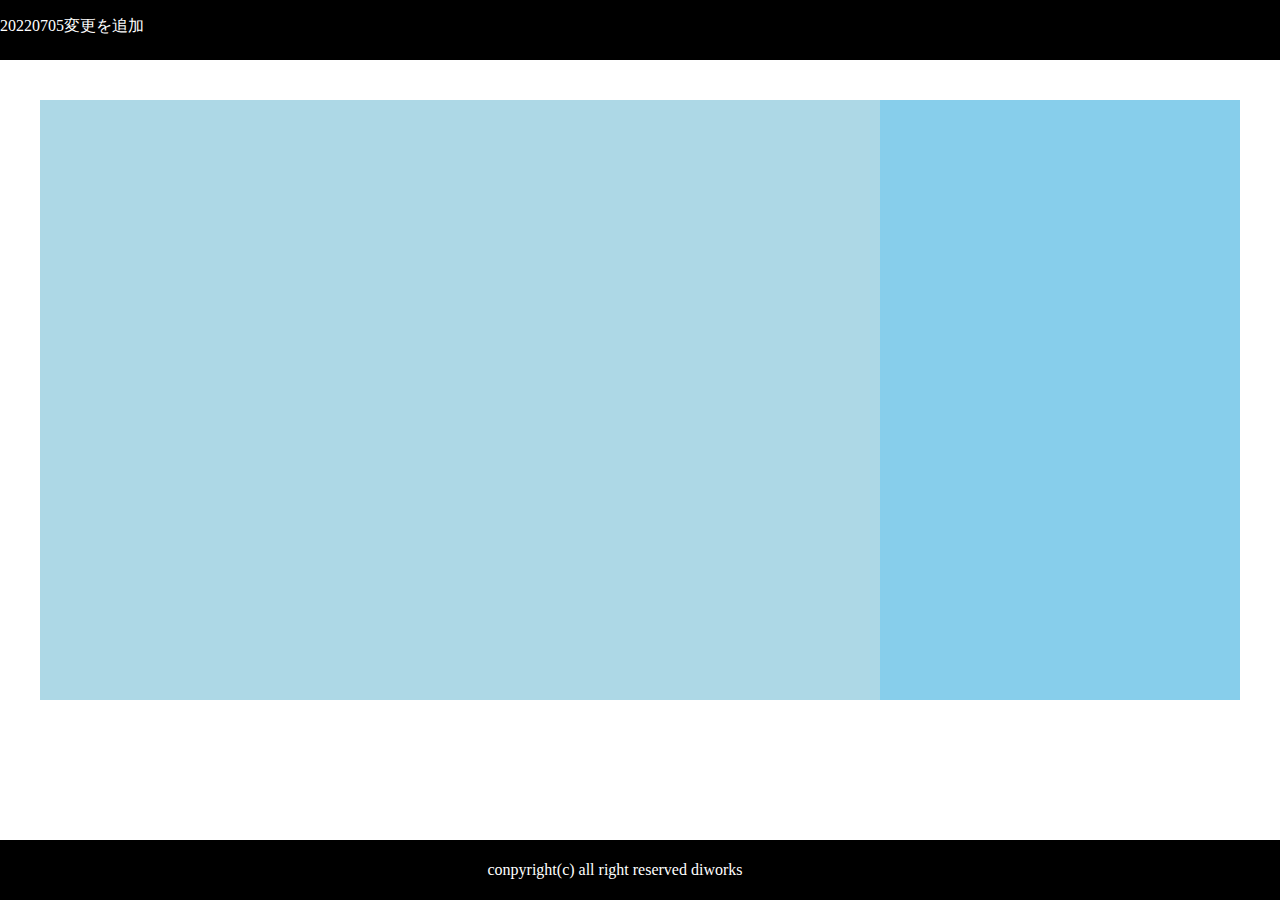
<file: HTML:CSS/index.html>
<!DOCTYPE html>
<html lang="ja">
  <head>
    <meta charset="UTF-8">
    <title>ブログ・ニュース系コンテンツ</title>
    <link rel="stylesheet" type="text/css" href="style.css">
  </head>
  <body>
    <header>
      <p>20220705変更を追加<p>
      <div class="logo">csspractice</div>
      <ul class="home">
        <li>home</li>
        <li>service</li>
        <li>about us</li>
        <li>recruit</li>
        <li>contact us</li>
      </ul>
    </header>

    <main>
      <div class="main-container">
        <div class="right"></div>
        <div class="left"></div>
      </div>
    </main>

    <footer>  
      <span class="a">
        conpyright(c) all right reserved diworks 
      </span>
      <span class="b">
        
        

      </span>
    </footer>
  </body>

</html>
</file>
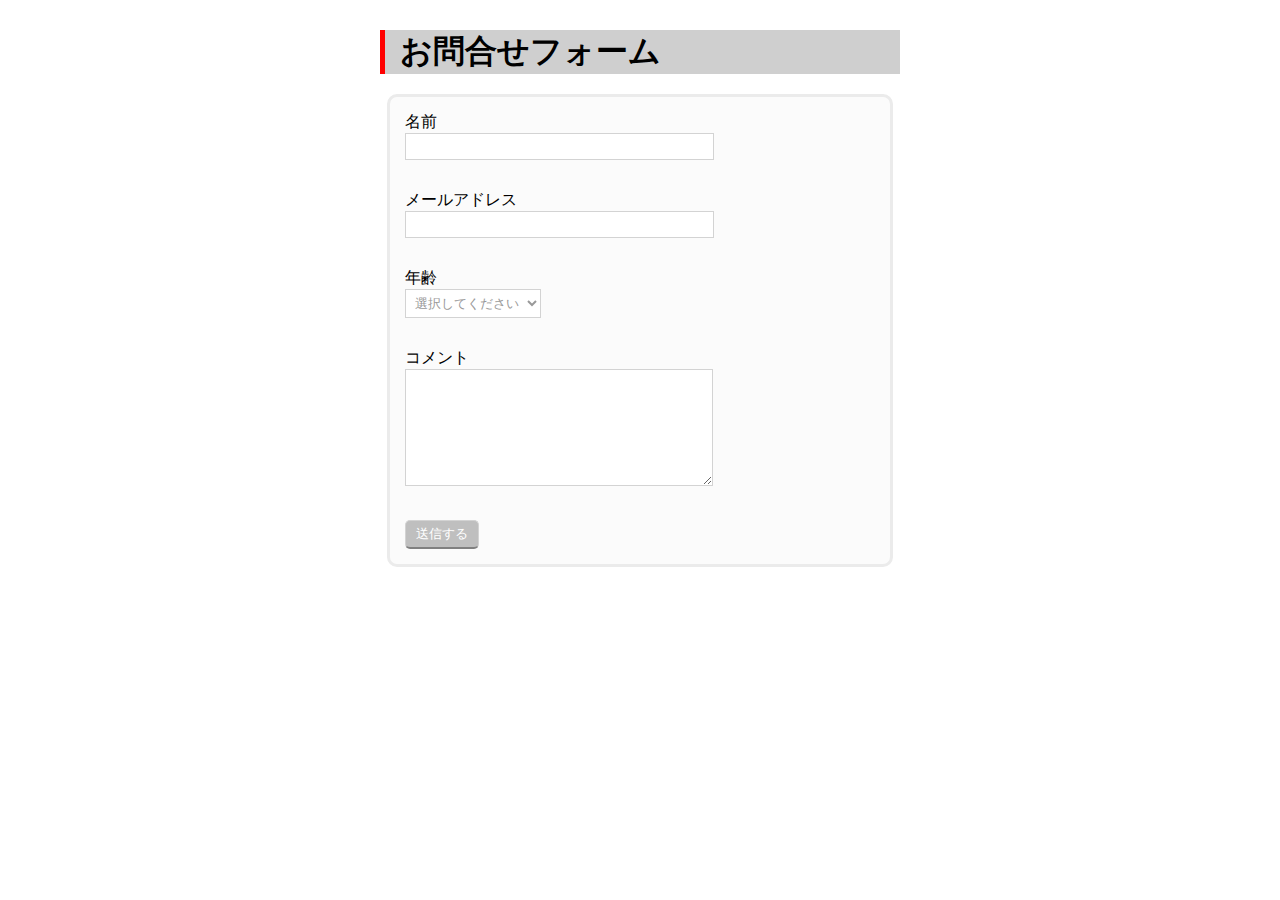
<file: PHP/contactform/index.html>
<!DOCTYPE html>
<html lang="ja">
  <head>
    <meta charset="UTF-8">
    <title>お問合せフォームを作る</title>
    <link rel="stylesheet" type="text/css" href="style.css">
  </head>
  <body>
    <h1>お問合せフォーム</h1>

    <form method="post" action="mail_confirm.php">
      <div>
        <label>名前</label><br>
        <input type="text" class="text" size="35" name="name">
        <!-- nameにはデータベースの箱の名前を入れる -->
      </div>
      
      <div>
        <label>メールアドレス</label><br>
        <input type="text" class="text" size="35" name="mail">
      </div>
  
      <div>
        <label>年齢</label><br>
        <select class="dropdown" name="age">
          <option>選択してください</option>
          <script>
            for(var i=18; i<= 65; i++){
              let start="<option value='"+ i+ "'>";
              document.write(start);
              document.write(i+ "歳");
              document.write("</option>");
            }
          </script>
        </select>
      </div>

      <div>
        <label>コメント</label><br>
        <textarea cols="35" rows="7" name="comments"></textarea>
      </div>

      <div>
        <input type="submit" class="submit" value="送信する">
      </div>
    </form>

  </body>

</html>
</file>
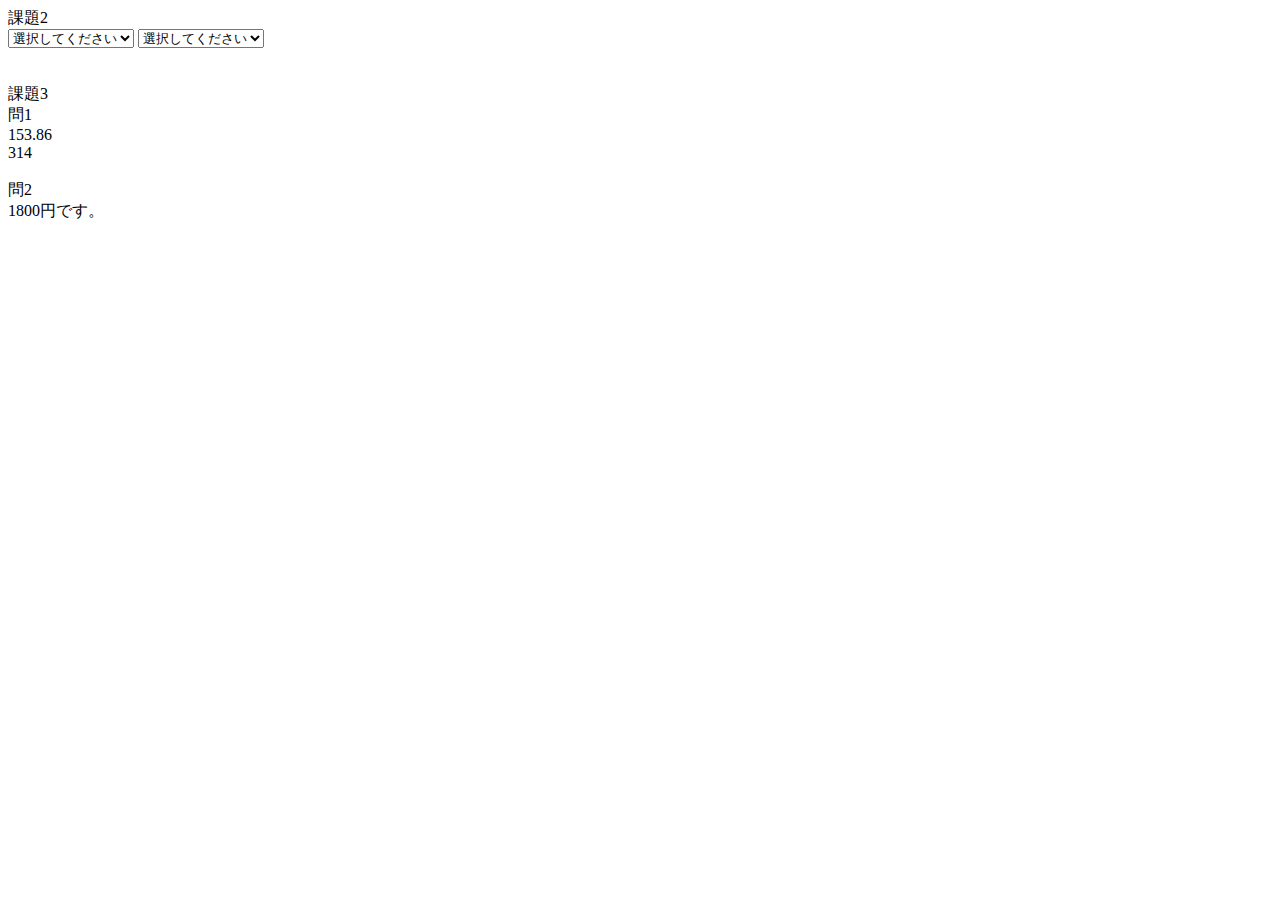
<file: JavaScript/index2.html>
<!DOCTYPE html>
<html lang="ja">
  <head>
    <meta charset="UTF-8">
    <titile>課題2</titile>

  </head>
  <body>
    
    <form>
      <select name="todofuken">
        <option calue="error">選択してください</option>
        <option calue="001">東京</option>
        <option calue="002">神奈川</option>
        <option calue="003">千葉</option>
        <option calue="004">埼玉</option>
      </select>
      
      <select name="age">
        <option>選択してください</option>
        <script>
          for(var i= 18; i<=65; i++){
            document.write("<option>");
              document.write(i);
              document.write("</option>");
            }
            </script>
      </select>
    </form>
    <script type="text/javascript" src="script2.js"></script>
  </body>
  </html>
<br><br>
</file>
<file: HTML:CSS/style.css>
header{
  position:absolute;
  top:0px;
  left:0px;
  width:100%;
  height:60px;
  background-color:black;
  color:white;
}

.logo{
  float:left;
  width:200px;
  padding-left:10px;
  font-size:25px;
  line-height:60px;
}

header ul{
  float:right;
  line-height:40px;
}

header ul li{
  float:left;
  list-style:none;
  padding-left:20px;
  padding-right:10px;
  color:white;
  font-size:18px;

}

main{
  clear:both;
  height:100%;
}
.main-container{
  width:95%;
  height:80%;
  margin:0 auto;
  margin-top:100px;

}

.right{
  float:left;
  width:70%;
  height:600PX;
  margin-bottom:40px;
  background-color:lightblue;
}

.left{
  float:right;
  width:30%;
  height:600px;
  margin-bottom:40px;
  background-color:skyblue;
}

footer{
  clear:left;
  width:100%;
  height:60px;
  position:absolute;
  bottom:0;
  left:0px;
  color:white;
  background-color:black;
  text-align:center;
  line-height:60px;
}

footer .a{
  padding-right:50px;
}
</file>
<file: PHP/contactform/style.css>
body{
  font-family:"Hiragino Kaku Gothic ProN","メイリオ", sans-serif;
}

h1{
  margin:0 auto;
  border-left:5px solid red;
  
  margin-bottom:20px;
  margin-top:30px;
  background-color:#cfcfcf;
  padding-left:15px;
  width:500px;
}

form{
  margin:0 auto;
  width:500px;
  border:3px #ebebeb solid;
  border-radius:10px;
  background-color:#fbfbfb;
}

form div{
  padding:15px;
}

.text, textarea, .dropdown{
  border:1px solid lightgray;
  padding:5px;
  color:#999;
  background-color:#fff;
}

.submit{
  border:1px solid lightgray;
  padding:4px 10px;
  color:white;
  background-color:#bfbfbf;
  border-radius:5px;
  border-bottom:2px solid gray;
}
</file>
